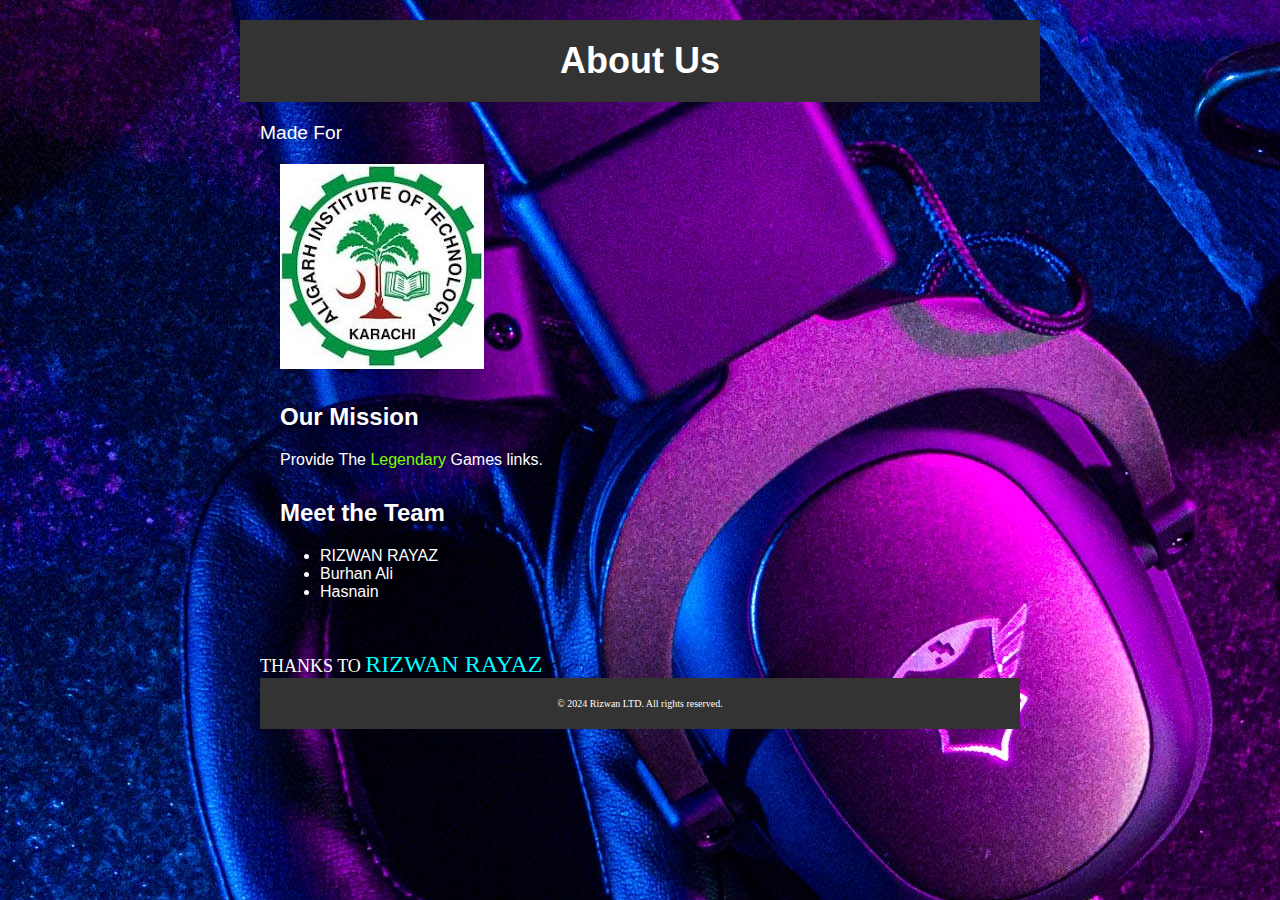
<file: Aboutus.html>
<!DOCTYPE html>
<html lang="en">
<head>
    <meta charset="UTF-8">
    <meta name="viewport" content="width=device-width, initial-scale=1.0">
    <title>About Us</title>
    <style>
        body {
            font-family: Arial, sans-serif;
            margin: 0;
            padding: 0;
            background-image: url(b.jpg);
            background-color: #f8f8f8;
        }

        .container {
            max-width: 800px;
            margin: 0 auto;
            padding: 20px;
        }

        header {
            background-color: #333;
            color: #fff;
            padding: 20px;
            text-align: center;
        }

        header h1 {
            margin: 0;
            font-size: 36px;
        }

        main {
            padding: 20px;
        }

        section {
            margin-bottom: 30px;
        }

        section h2 {
            color: #333;
            font-size: 24px;
        }

        footer {
            background-color: #333;
            color: #fff;
            padding: 10px;
            text-align: center;
        }
    </style>
</head>
<body>
    <div class="container">
        <header>

            <h1>About Us</h1>
        </header>
        <main>
            <h10 style="color: #fff;font-size: larger;font-family: 'Franklin Gothic Medium', 'Arial Narrow', Arial, sans-serif;">Made For</h10>
            <main>
                <section>
                    <img src="2.jfif" alt="About Us" class="about-image">
                </section>
            <section>
                <h2 style="color: #fff;">Our Mission</h2>
                <p style="color: #fff;">Provide The <span style="color: lawngreen;">Legendary</span> Games links.</p>
            </section>
            <section>
                <h2 style="color: #fff;">Meet the Team</h2>
                <ul>
                    
                    <li style="color: #fff;">RIZWAN RAYAZ</li>
                    <li style="color: #fff;">Burhan Ali</li>
                    <li style="color: #fff;">Hasnain</li>
                </ul>
            </section>
        </main>
        <h10 style="color: #fff;font-size: large;font-family: 'Times New Roman', Times, serif;">THANKS TO</h10>
        <h10 style="color: #fff;font-size: x-large;font-family: 'Times New Roman', Times, serif;color: aqua;">RIZWAN RAYAZ</h10>
            <</section>
        <footer>
            <p style="font-size: x-small; font-family: Georgia, 'Times New Roman', Times, serif;">&copy; 2024 Rizwan LTD. All rights reserved.</p>
        </footer>
    </div>
</body>
</html>
</file>
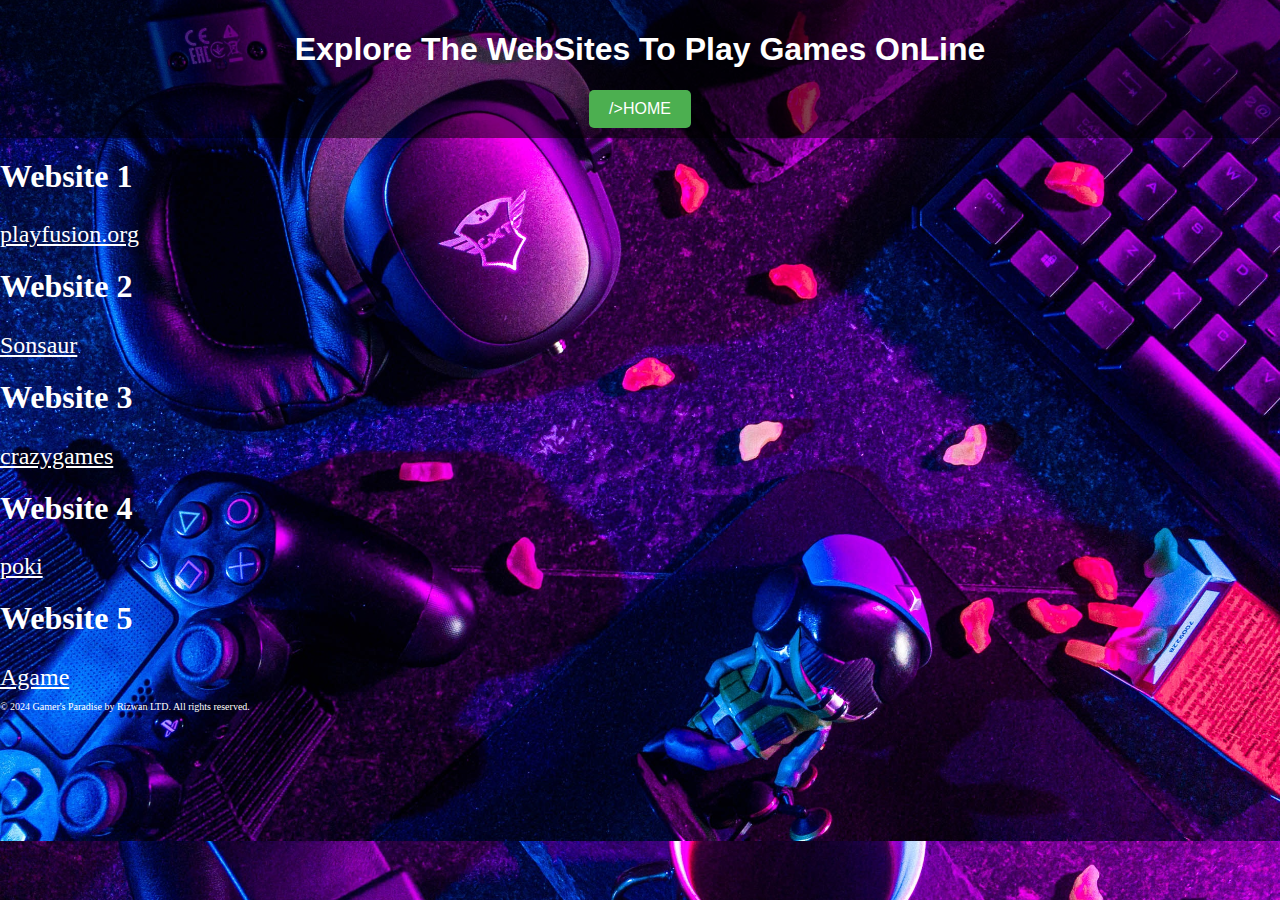
<file: GAMES.html>
<!DOCTYPE html>
<html lang="en">
<head>
<meta charset="UTF-8">
<meta name="viewport" content="width=device-width, initial-scale=1.0">
<title>Explore WebSite</title>
<style type="text/css">
    

/* CSS styles */
body {
    background-image: url('b.jpg');
    background-size: cover;
    background-position: center;
    font-family: Arial, sans-serif; /* Adding a fallback font */
    margin: 0; 
    padding: 0; /* Remove default padding */
}

header {
    background-color: rgba(0, 0, 0, 0.5); 
    color: #fff;
    padding: 10px;
    text-align: center;
}

button {
    background-color: #4CAF50;
    color: white;
    padding: 10px 20px;
    border: none;
    cursor: pointer;
    border-radius: 5px;
    font-size: 16px;
}

button:hover {
    background-color: #45a049;
}

/* Styling for game headings */
.game-heading {
    color: #fff; /* Change color to white for better visibility */
    font-size: 24px;
    margin-top: 20px;
}

</style>

</head>
<body>

<header>
    <h1>Explore The WebSites To Play Games OnLine</h1>
    <button onclick="redirectToPage()">/>HOME </button>
</header>

<!-- website ki linkes -->
<h2 class="game-heading" style="font-family: serif;font-size: xx-large;">Website 1</h2>
<a href="https://www.playfusion.org/" style="color: white;font-size: x-large;font-family: cursive;" target="_blank">playfusion.org</a>

<h2 class="game-heading" style="font-family: serif;font-size: xx-large;">Website 2</h2>
<a href="https://www.sonsaur.com/" style="color: white;font-size: x-large;font-family: cursive;" target="_blank">Sonsaur</a>

<h2 class="game-heading" style="font-family: serif;font-size: xx-large;">Website 3</h2>
<a href="https://www.crazygames.com/" style="color: white;font-size: x-large;font-family: cursive;" target="_blank">crazygames</a>

<h2 class="game-heading" style="font-family: serif;font-size: xx-large;" target="_blank">Website 4</h2>
<a href="https://poki.com/" style="color: white;font-size: x-large;font-family: cursive;" target="_blank">poki</a>

<h2 class="game-heading" style="font-family: serif;font-size: xx-large;">Website 5</h2>
<a href="https://www.agame.com/" style="color: white;font-size: x-large;font-family: cursive;" target="_blank">Agame</a>

<script>
function redirectToPage() {
    window.location.href = 'index.html';
}
</script>
<footer>
    <p style="color: #fff;font-family: 'Times New Roman', Times, serif;font-size: x-small;">&copy; 2024 Gamer's Paradise by Rizwan LTD. All rights reserved.</p>
</footer>
</body>
</html>
</file>
